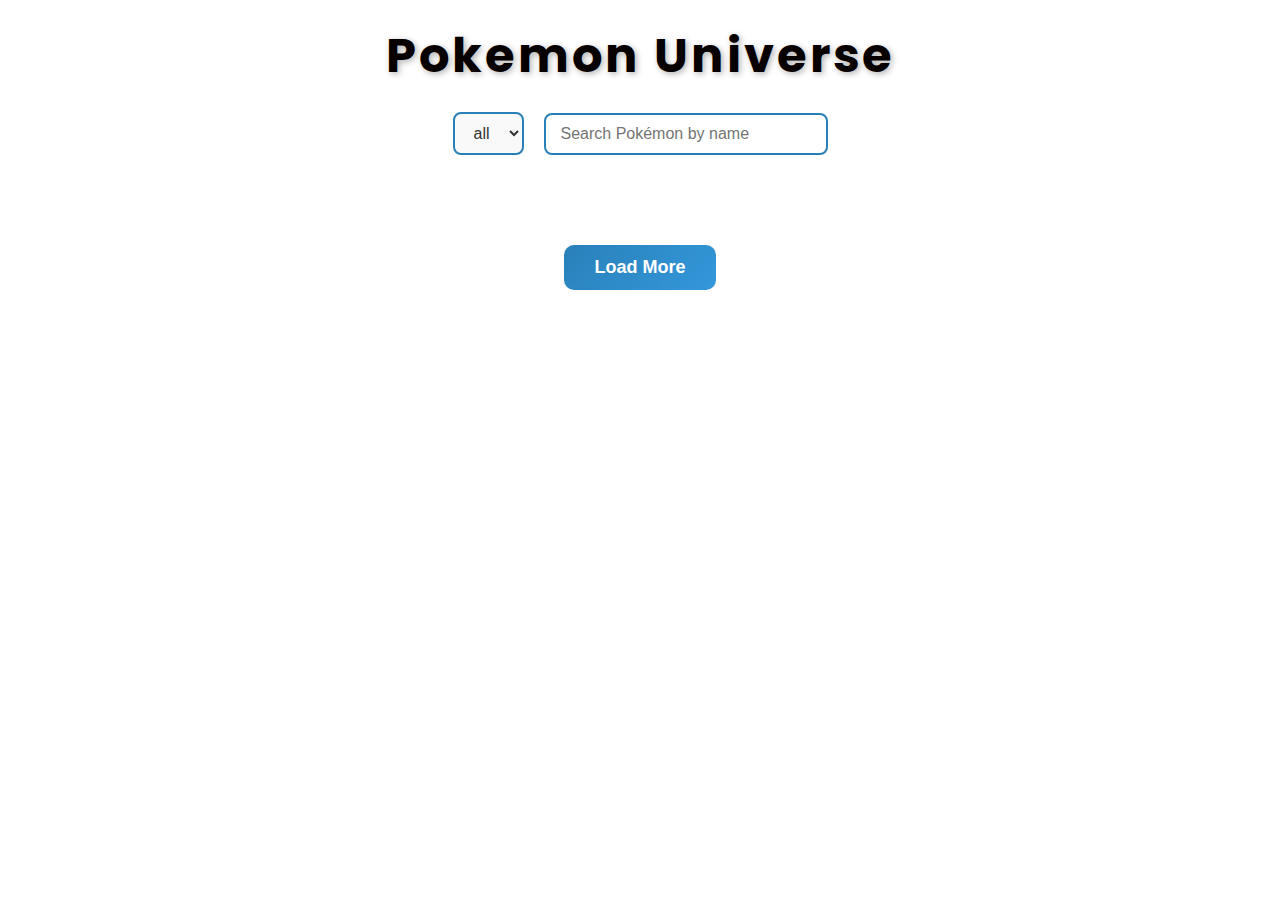
<file: index.html>
<!DOCTYPE html>
<html lang="en">
  <head>
    <meta charset="UTF-8" />
    <meta name="viewport" content="width=device-width, initial-scale=1.0" />
    <title>pokemon Universe</title>
    <link rel="stylesheet" href="index.css" />
    <link rel="preconnect" href="https://fonts.googleapis.com" />
    <link rel="preconnect" href="https://fonts.gstatic.com" crossorigin />
    <link
      href="https://fonts.googleapis.com/css2?family=Funnel+Sans:ital,wght@0,300..800;1,300..800&family=Poppins:ital,wght@0,100;0,200;0,300;0,400;0,500;0,600;0,700;0,800;0,900;1,100;1,200;1,300;1,400;1,500;1,600;1,700;1,800;1,900&display=swap"
      rel="stylesheet"
    />
  </head>
  <body>
    <h1>Pokemon Universe</h1>
    <div class="prev-container">
      <div class="category">
        <select id="filterByType" name="selected_item">
          <option value="all">all</option>
        </select>
      </div>
      <div class="search">
        <input
          type="text"
          id="searchBox"
          placeholder="Search Pokémon by name"
        />
      </div>
    </div>
    <div class="container">
      <!-- <div class="flip-card">
        <div class="flip-card-inner">
          <div class="flip-card-front">
          </div>
          <div class="flip-card-back">
          </div>
        </div>
      </div> -->
    </div>

    <button id="loadmore">Load More</button>
    <script src="index.js"></script>
  </body>
</html>
</file>
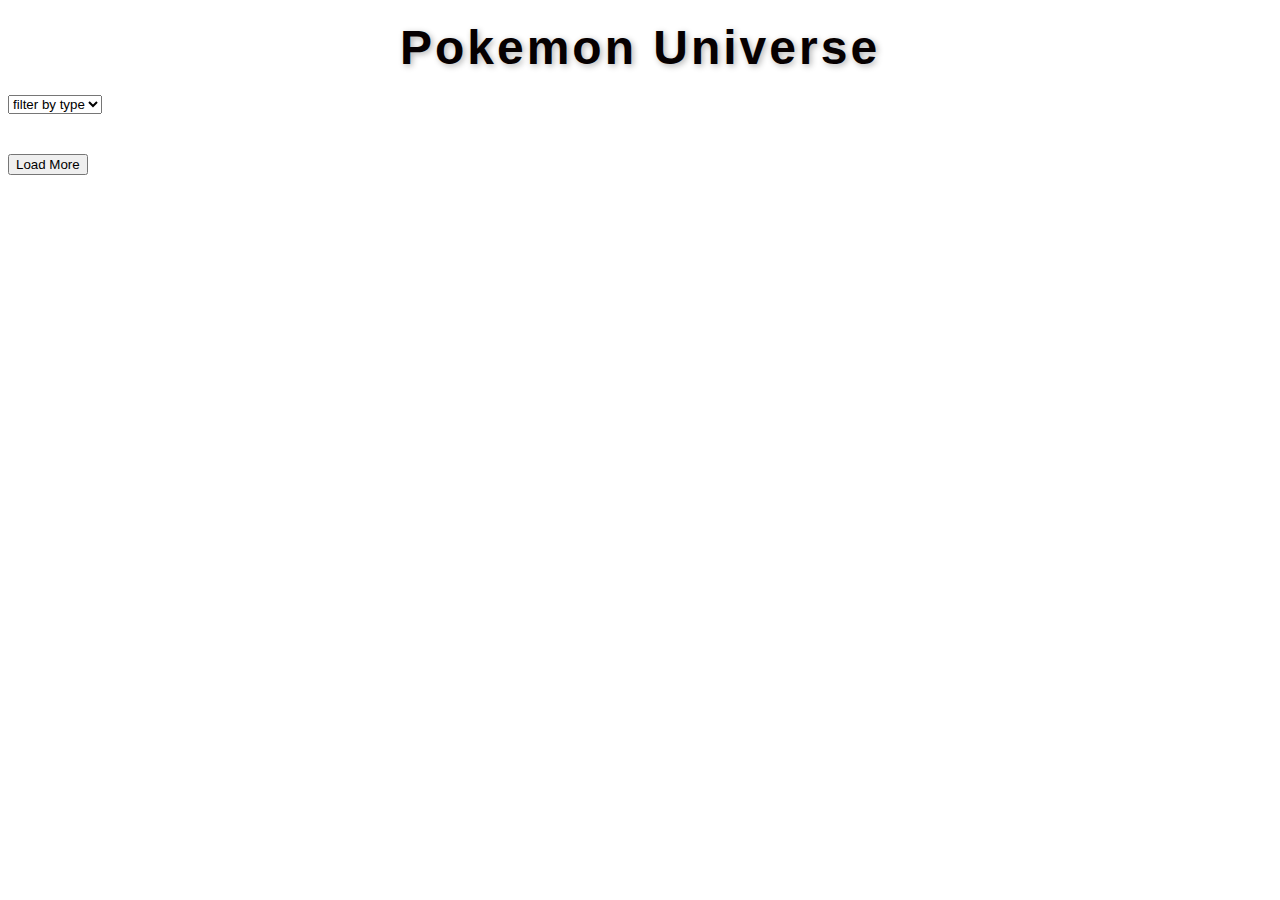
<file: pokeApi03.html>
<!DOCTYPE html>
<html lang="en">
  <head>
    <meta charset="UTF-8" />
    <meta name="viewport" content="width=device-width, initial-scale=1.0" />
    <title>pokemon Universe</title>
    <link rel="stylesheet" href="pokeApi03.css" />
  </head>
  <body>
    <h1>Pokemon Universe</h1>
    <select id="filterByType" name="selected_item">
      <option value="filter by type">filter by type</option>
      
    </select>
    <div class="container">
      <!-- <div class="flip-card">
        <div class="flip-card-inner">
          <div class="flip-card-front">
          </div>
          <div class="flip-card-back">
          </div>
        </div>
      </div> -->
    </div>

    <button id="loadmore">Load More</button>
    <script src="pokeApi03.js"></script>
  </body>
</html>
</file>
<file: index.css>
.container {
  display: grid;
  grid-template-columns: repeat(auto-fit, minmax(260px, 1fr));
  gap: 20px;
  padding: 20px;
  justify-items: center;
}

.flip-card {
  background-color: transparent;
  width: 260px;
  height: 320px;
  perspective: 1000px;
  cursor: pointer;
}

.flip-card-inner {
  position: relative;
  width: 100%;
  height: 100%;
  transition: transform 0.6s;
  transform-style: preserve-3d;
  box-shadow: 0 4px 8px rgba(0, 0, 0, 0.15);
  border-radius: 12px;
}

.flip-card:hover .flip-card-inner {
  transform: rotateY(180deg);
}

.flip-card-front,
.flip-card-back {
  position: absolute;
  width: 100%;
  height: 100%;
  border-radius: 12px;
  -webkit-backface-visibility: hidden;
  backface-visibility: hidden;
  display: flex;
  flex-direction: column;
  align-items: center;
  justify-content: center;
  padding: 15px;
  box-sizing: border-box;
}

.flip-card-front {
  background: #f9f9f9;
  color: #333;
}

.flip-card-back {
  background: #2980b9;
  color: white;
  transform: rotateY(180deg);
}

.flip-card-front img {
  width: 120px;
  height: 120px;
  object-fit: contain;
  margin-bottom: 10px;
}

.flip-card-front p {
  font-size: 18px;
  font-weight: bold;
  text-transform: capitalize;
  margin: 0;
}

.flip-card-back p {
  margin: 6px 0;
  font-size: 16px;
}

h1 {
  font-family: "Poppins";
  text-align: center;
  font-size: 3rem;
  font-weight: bold;
  color: #060001;
  letter-spacing: 3px;
  margin: 20px 0;
  text-shadow: 2px 2px 6px rgba(0, 0, 0, 0.3);
}

.prev-container {
  display: flex;
  justify-content: center;
  align-items: center;
  gap: 20px;
  margin: 20px 0;
  flex-wrap: wrap;
}

.category select {
  padding: 10px 15px;
  font-size: 16px;
  border: 2px solid #2980b9;
  border-radius: 8px;
  background-color: #f9f9f9;
  color: #333;
  cursor: pointer;
  transition: 0.3s ease;
}

.category select:hover {
  border-color: #1a5276;
  background-color: #eef7ff;
}

.search input {
  padding: 10px 15px;
  font-size: 16px;
  border: 2px solid #2980b9;
  border-radius: 8px;
  outline: none;
  width: 250px;
  transition: 0.3s ease;
}

.search input:focus {
  border-color: #1a5276;
  box-shadow: 0 0 8px rgba(41, 128, 185, 0.5);
}

@media (max-width: 600px) {
  .prev-container {
    flex-direction: column;
    gap: 15px;
  }
  .search input {
    width: 100%;
  }
}

#loadmore {
  display: block;
  margin: 30px auto;
  padding: 12px 30px;
  font-size: 18px;
  font-weight: bold;
  background: linear-gradient(135deg, #2980b9, #3498db);
  color: white;
  border: none;
  border-radius: 10px;
  cursor: pointer;
  transition: all 0.3s ease;
}

#loadmore:hover {
  background: linear-gradient(135deg, #1c5d91, #2980b9);
  transform: scale(1.05);
}

#loadmore:active {
  transform: scale(0.97);
}

.flip-card-front .pokemon-name {
  font-size: 18px;
  font-weight: bold;
  text-transform: capitalize;
  margin: 0;
}

.pokemon-types {
  display: flex;
  gap: 8px;
  margin-top: 8px;
  flex-wrap: wrap;
}

.pokemon-type {
  padding: 4px 10px;
  border-radius: 8px;
  font-size: 14px;
  font-weight: 600;
  color: white;
  text-transform: capitalize;
}

.pokemon-type.grass {
  background-color: #78c850;
  color: #000;
}

.pokemon-type.poison {
  background-color: #a040a0;
}

.pokemon-type.fire {
  background-color: #f08030;
}

.pokemon-type.water {
  background-color: #6890f0;
}

.pokemon-type.bug {
  background-color: #a8b820;
}

.pokemon-type.normal {
  background-color: #a8a878;
}

.pokemon-type.electric {
  background-color: #f8d030;
  color: #000;
}

.pokemon-type.ground {
  background-color: #e0c068;
}

.pokemon-type.fighting {
  background-color: #c03028;
}

.pokemon-type.psychic {
  background-color: #f85888;
}

.pokemon-type.rock {
  background-color: #b8a038;
}

.pokemon-type.ice {
  background-color: #98d8d8;
  color: #000;
}

.pokemon-type.dragon {
  background-color: #7038f8;
}

.pokemon-type.ghost {
  background-color: #705898;
}

.pokemon-type.dark {
  background-color: #705848;
}

.pokemon-type.steel {
  background-color: #b8b8d0;
  color: #000;
}

.pokemon-type.fairy {
  background-color: #ee99ac;
  color: #000;
}

.flip-card-front .pokemon-type {
  font-size: 16px;
  font-weight: normal;
  margin-top: 4px;
  /* color: #555; */
}
/* 
.pokemon-type {
  font-weight: 300;
  color: #444;
} */

.pokemon-type-value {
  font-weight: 700;
  color: #111;
}

body {
  font-family: "Poppins";
}
</file>
<file: pokeApi03.css>
.container {
  display: grid;
  grid-template-columns: repeat(auto-fit, minmax(260px, 1fr));
  gap: 20px;
  padding: 20px;
  justify-items: center; /* center cards */
}

/* Flip card outer wrapper */
.flip-card {
  background-color: transparent;
  width: 260px;
  height: 320px;
  perspective: 1000px; /* 3D effect */
  cursor: pointer;
}

/* Inner wrapper that rotates */
.flip-card-inner {
  position: relative;
  width: 100%;
  height: 100%;
  transition: transform 0.6s;
  transform-style: preserve-3d;
  box-shadow: 0 4px 8px rgba(0, 0, 0, 0.15);
  border-radius: 12px;
}

/* Flip on hover */
.flip-card:hover .flip-card-inner {
  transform: rotateY(180deg);
}

/* Front and back face */
.flip-card-front,
.flip-card-back {
  position: absolute;
  width: 100%;
  height: 100%;
  border-radius: 12px;
  -webkit-backface-visibility: hidden;
  backface-visibility: hidden;
  display: flex;
  flex-direction: column;
  align-items: center;
  justify-content: center;
  padding: 15px;
  box-sizing: border-box;
}

/* Front face */
.flip-card-front {
  background: #f9f9f9;
  color: #333;
}

/* Back face */
.flip-card-back {
  background: #2980b9;
  color: white;
  transform: rotateY(180deg);
}

/* Image inside card (front only) */
.flip-card-front img {
  width: 120px;
  height: 120px;
  object-fit: contain;
  margin-bottom: 10px;
}

/* Name below image */
.flip-card-front p {
  font-size: 18px;
  font-weight: bold;
  text-transform: capitalize;
  margin: 0;
}

/* Back face stats */
.flip-card-back p {
  margin: 6px 0;
  font-size: 16px;
}

/* Title */
h1 {
  text-align: center;
  font-size: 3rem;
  font-weight: bold;
  color: #060001;
  letter-spacing: 3px;
  margin: 20px 0;
  font-family: "Trebuchet MS", "Lucida Sans Unicode", sans-serif;
  text-shadow: 2px 2px 6px rgba(0, 0, 0, 0.3);
}
</file>
